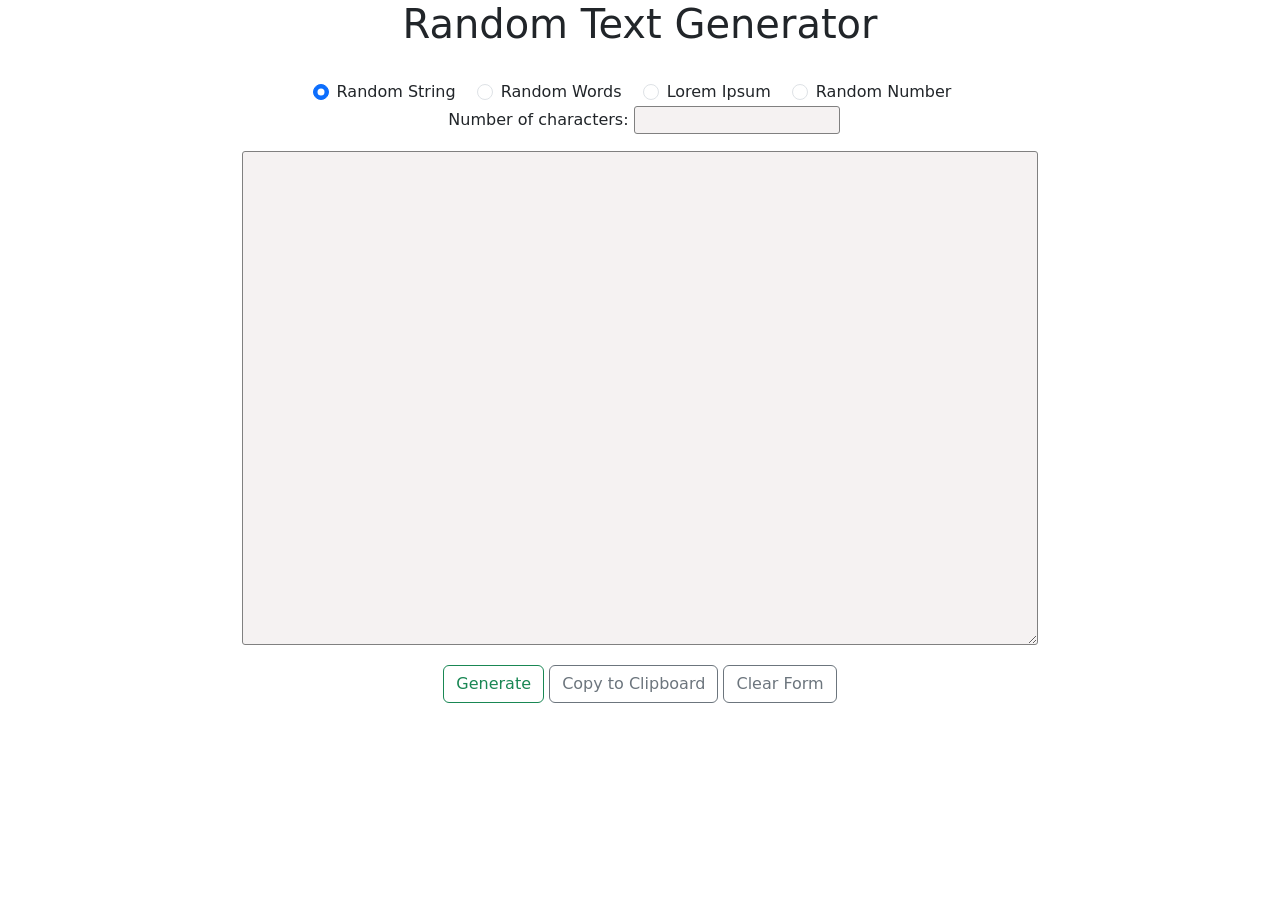
<file: index.html>
<!DOCTYPE html>
<html lang="en">

<head>
    <meta charset="UTF-8">
    <meta http-equiv="X-UA-Compatible" content="IE=edge">
    <meta name="viewport" content="width=device-width, initial-scale=1.0">
    <title>Text Generator</title>
    <script src="https://cdn.jsdelivr.net/npm/bootstrap@5.0.2/dist/js/bootstrap.bundle.min.js"
        integrity="sha384-MrcW6ZMFYlzcLA8Nl+NtUVF0sA7MsXsP1UyJoMp4YLEuNSfAP+JcXn/tWtIaxVXM"
        crossorigin="anonymous"></script>
    <script src="https://code.jquery.com/jquery-3.6.0.min.js"
        integrity="sha256-/xUj+3OJU5yExlq6GSYGSHk7tPXikynS7ogEvDej/m4=" crossorigin="anonymous"></script>
    <link href="https://cdn.jsdelivr.net/npm/bootstrap@5.0.2/dist/css/bootstrap.min.css" rel="stylesheet"
        integrity="sha384-EVSTQN3/azprG1Anm3QDgpJLIm9Nao0Yz1ztcQTwFspd3yD65VohhpuuCOmLASjC" crossorigin="anonymous">
    <link href="stylesheet.css" rel="stylesheet">
</head>

<body>
    <h1 id="title">
        Random Text Generator
    </h1>
    <form id="textGenFrm">
        <div class="form-check form-check-inline">
            <input class="form-check-input" type="radio" name="textGenOptions" id="rdoRandomString" checked>
            <label class="form-check-label" for="textGenOptions" value="string">
                Random String
            </label>
        </div>
        <div class="form-check form-check-inline">
            <input class="form-check-input" type="radio" name="textGenOptions" id="rdoRandomWords">
            <label class="form-check-label" for="textGenOptions" value="word">
                Random Words
            </label>
        </div>
        <div class="form-check form-check-inline">
            <input class="form-check-input" type="radio" name="textGenOptions" id="rdoLorem">
            <label class="form-check-label" for="textGenOptions" value="lorem">
                Lorem Ipsum
            </label>
        </div>
        <div class="form-check form-check-inline">
            <input class="form-check-input" type="radio" name="textGenOptions" id="rdoNumber">
            <label class="form-check-label" for="textGenOptions" value="number">
                Random Number
            </label>
        </div>
        <div class="form-check form-check-inline">
            <label for="txtRandomNum" id="lblRandomNum">
                Number of characters:
            </label>
            <input type="number" id="txtRandomNum">
        </div>
        <textarea class="form-control" id="resultsTxt" rows="20"></textarea>
        <button type="button" class="btn btn-outline-success btnGroup" id="btnGenerate">Generate</button>
        <button type="button" class="btn btn-outline-secondary btnGroup" id="btnCopy">Copy to Clipboard</button>
        <button type="button" class="btn btn-outline-secondary btnGroup" id="btnClear">Clear Form</button>
    </form>
</body>

</html>
<script src="./clientScript.js"></script>
</file>
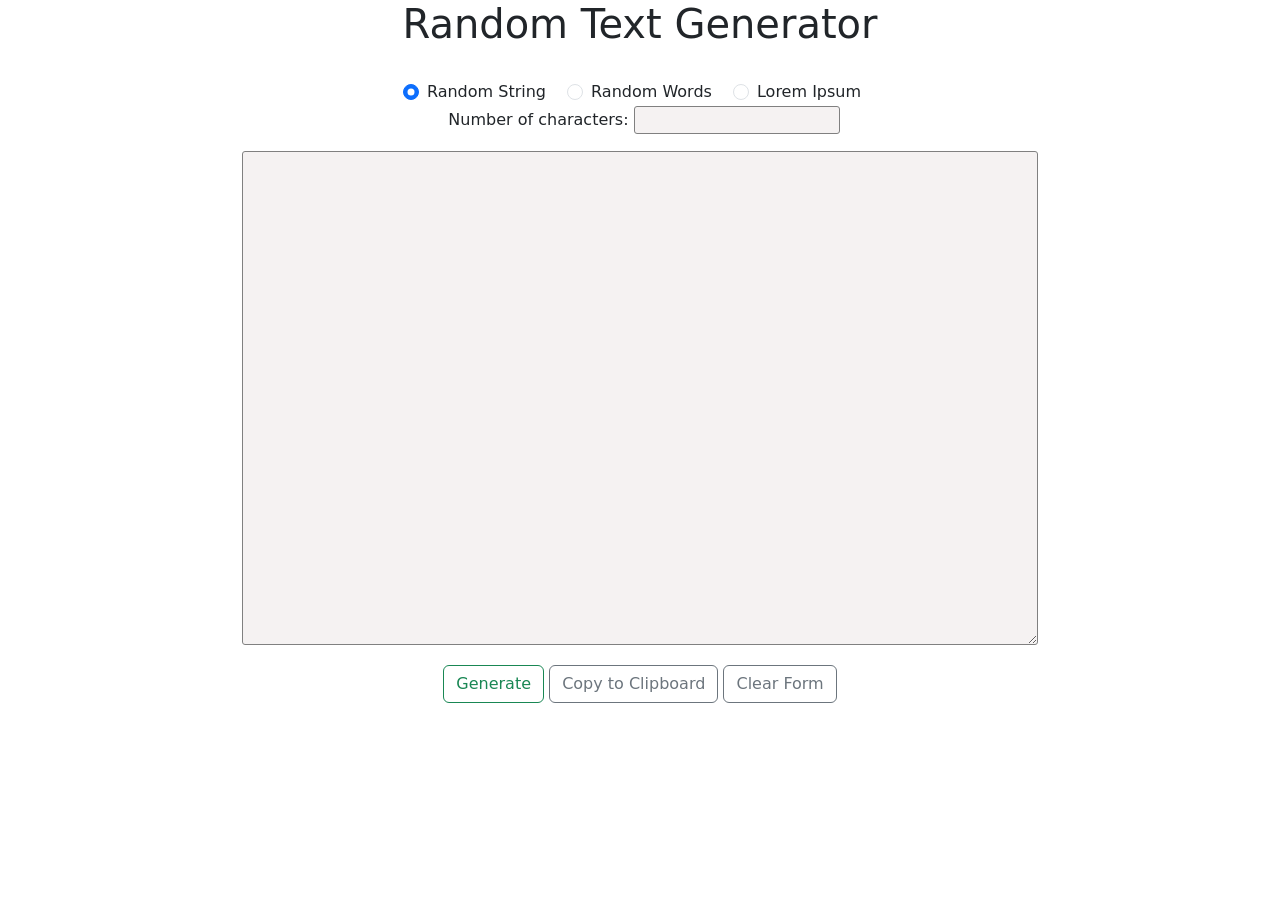
<file: textgen.html>
<!DOCTYPE html>
<html lang="en">

<head>
    <meta charset="UTF-8">
    <meta http-equiv="X-UA-Compatible" content="IE=edge">
    <meta name="viewport" content="width=device-width, initial-scale=1.0">
    <title>Text Generator</title>
    <script src="https://cdn.jsdelivr.net/npm/bootstrap@5.0.2/dist/js/bootstrap.bundle.min.js"
        integrity="sha384-MrcW6ZMFYlzcLA8Nl+NtUVF0sA7MsXsP1UyJoMp4YLEuNSfAP+JcXn/tWtIaxVXM"
        crossorigin="anonymous"></script>
    <script src="https://code.jquery.com/jquery-3.6.0.min.js"
        integrity="sha256-/xUj+3OJU5yExlq6GSYGSHk7tPXikynS7ogEvDej/m4=" crossorigin="anonymous"></script>
    <link href="https://cdn.jsdelivr.net/npm/bootstrap@5.0.2/dist/css/bootstrap.min.css" rel="stylesheet"
        integrity="sha384-EVSTQN3/azprG1Anm3QDgpJLIm9Nao0Yz1ztcQTwFspd3yD65VohhpuuCOmLASjC" crossorigin="anonymous">
    <link href="stylesheet.css" rel="stylesheet">
</head>

<body>
    <h1 id="title">
        Random Text Generator
    </h1>
    <form id="textGenFrm">
        <div class="form-check form-check-inline">
            <input class="form-check-input" type="radio" name="textGenOptions" id="rdoRandomString" checked>
            <label class="form-check-label" for="textGenOptions" value="string">
                Random String
            </label>
        </div>
        <div class="form-check form-check-inline">
            <input class="form-check-input" type="radio" name="textGenOptions" id="rdoRandomWords">
            <label class="form-check-label" for="textGenOptions" value="word">
                Random Words
            </label>
        </div>
        <div class="form-check form-check-inline">
            <input class="form-check-input" type="radio" name="textGenOptions" id="rdoLorem">
            <label class="form-check-label" for="textGenOptions" value="lorem">
                Lorem Ipsum
            </label>
        </div>
        <div class="form-check form-check-inline">
            <label for="txtRandomNum" id="lblRandomNum">
                Number of characters:
            </label>
            <input type="number" id="txtRandomNum">
        </div>
        <textarea class="form-control" id="resultsTxt" rows="20"></textarea>
        <button type="button" class="btn btn-outline-success btnGroup" id="btnGenerate">Generate</button>
        <button type="button" class="btn btn-outline-secondary btnGroup" id="btnCopy">Copy to Clipboard</button>
        <button type="button" class="btn btn-outline-secondary btnGroup" id="btnClear">Clear Form</button>
    </form>
</body>

</html>
<script src="./clientScript.js"></script>
</file>
<file: stylesheet.css>
#appArea {
    background-color:aliceblue;
    margin: 0% 15% 0% 15%;
}

#textGenFrm {
    margin: 2% 15% 2% 15%;
    padding: 6px;
    text-align: center;
}

#title {
    text-align: center;
}

#resultsTxt {
    width: 90%;
    margin: 15px auto 0px auto;
}

.btnGroup {
    margin-top: 20px;
}

#txtRandomNum, #resultsTxt {
    border: 1px solid grey;
    background-color:rgb(245, 242, 242);
    border-radius: 3px;
}

#chkBoxRow {
    text-align: center;
}

@media only screen and (max-width: 600px) {
    #appArea, #textGenFrm {
        margin: 0;
    }
}

@media only screen and (max-height: 800px) {
    textarea {
        height: 15em;
    }
}
</file>
